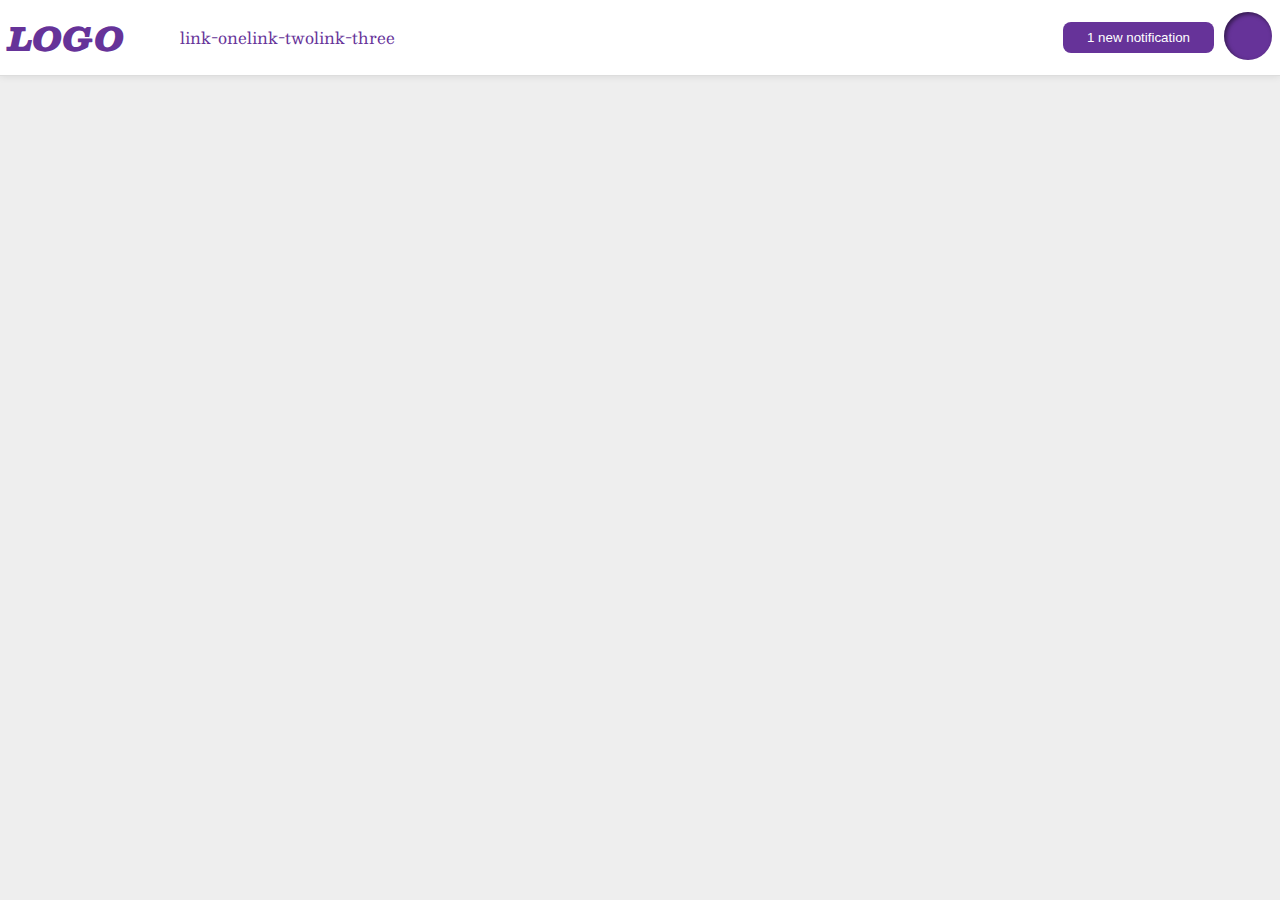
<file: foundations/flex/03-flex-header-2/index.html>
<!DOCTYPE html>
<html lang="en">
  <head>
    <meta charset="UTF-8">
    <meta http-equiv="X-UA-Compatible" content="IE=edge">
    <meta name="viewport" content="width=device-width, initial-scale=1.0">
    <title>Flex Header 2</title>
    <link rel="stylesheet" href="style.css">
  </head>
  <body>
    <div class="header">
      <div class="logo">
        LOGO
      </div>
      <ul class="links">
        <li><a href="https://google.com">link-one</a></li>
        <li><a href="https://google.com">link-two</a></li>
        <li><a href="https://google.com">link-three</a></li>
      </ul>
      <div class="profile">
        <button class="notifications">
          1 new notification
        </button>
        <div class="profile-image"></div>
      </div>
    </div>
  </body>
</html>
</file>
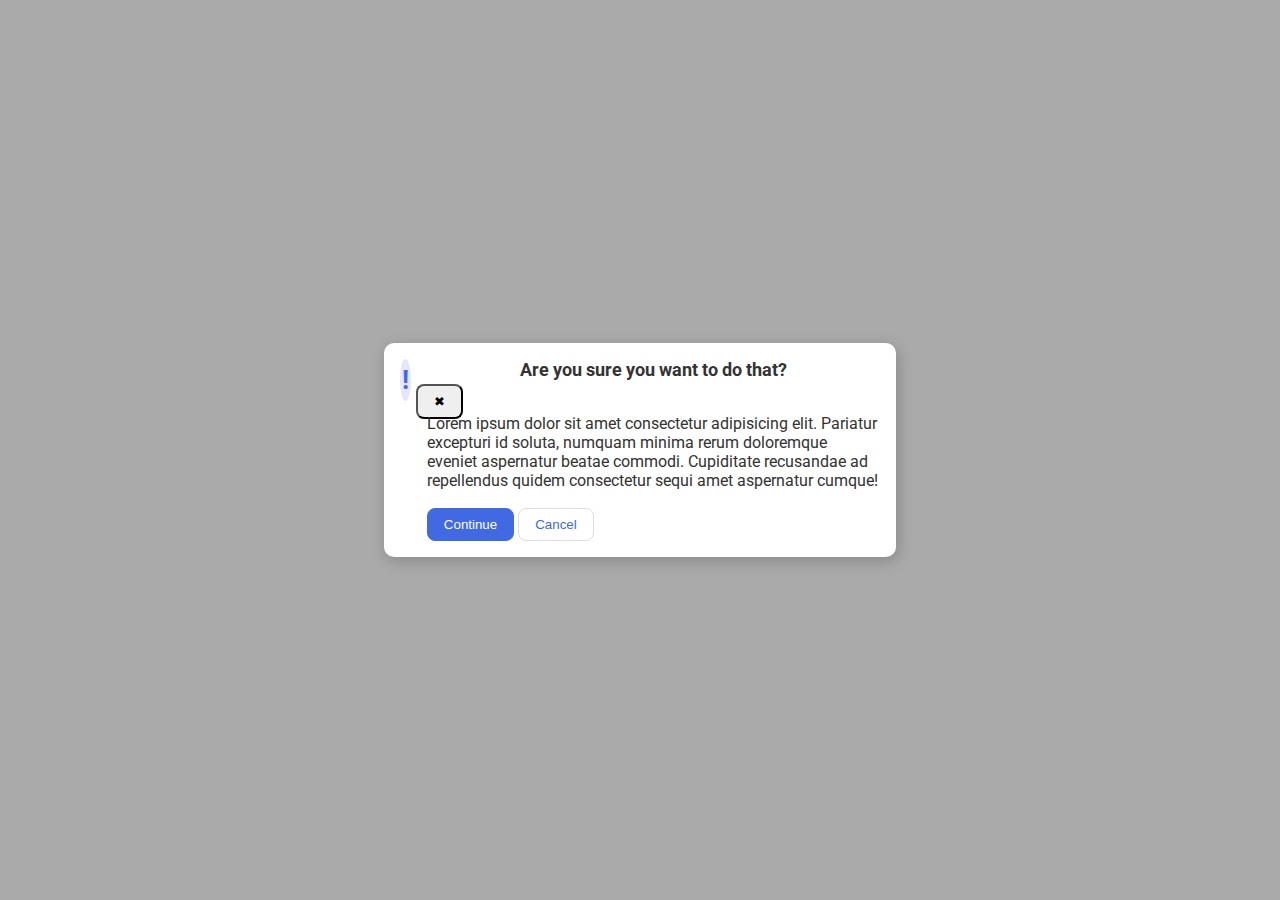
<file: foundations/flex/05-flex-modal/index.html>
<!DOCTYPE html>
<html lang="en">
  <head>
    <meta charset="UTF-8">
    <meta http-equiv="X-UA-Compatible" content="IE=edge">
    <meta name="viewport" content="width=device-width, initial-scale=1.0">
    <link rel="stylesheet" href="style.css">
    <title>Modal</title>
  </head>
  <body>
    <div class="modal">
      <div class="icon">!</div>

    <div class="container">
      <div class="header">Are you sure you want to do that?</div>
      <div class="close-btn">
        <button class="close-button">✖</button>
      </div>
      <div class="text">Lorem ipsum dolor sit amet consectetur adipisicing elit. Pariatur excepturi id soluta, numquam minima rerum doloremque eveniet aspernatur beatae commodi. Cupiditate recusandae ad repellendus quidem consectetur sequi amet aspernatur cumque!</div>
        <button class="continue">Continue</button>
        <button class="cancel">Cancel</button>
      </div>
    </div>
  </body>
</html>
</file>
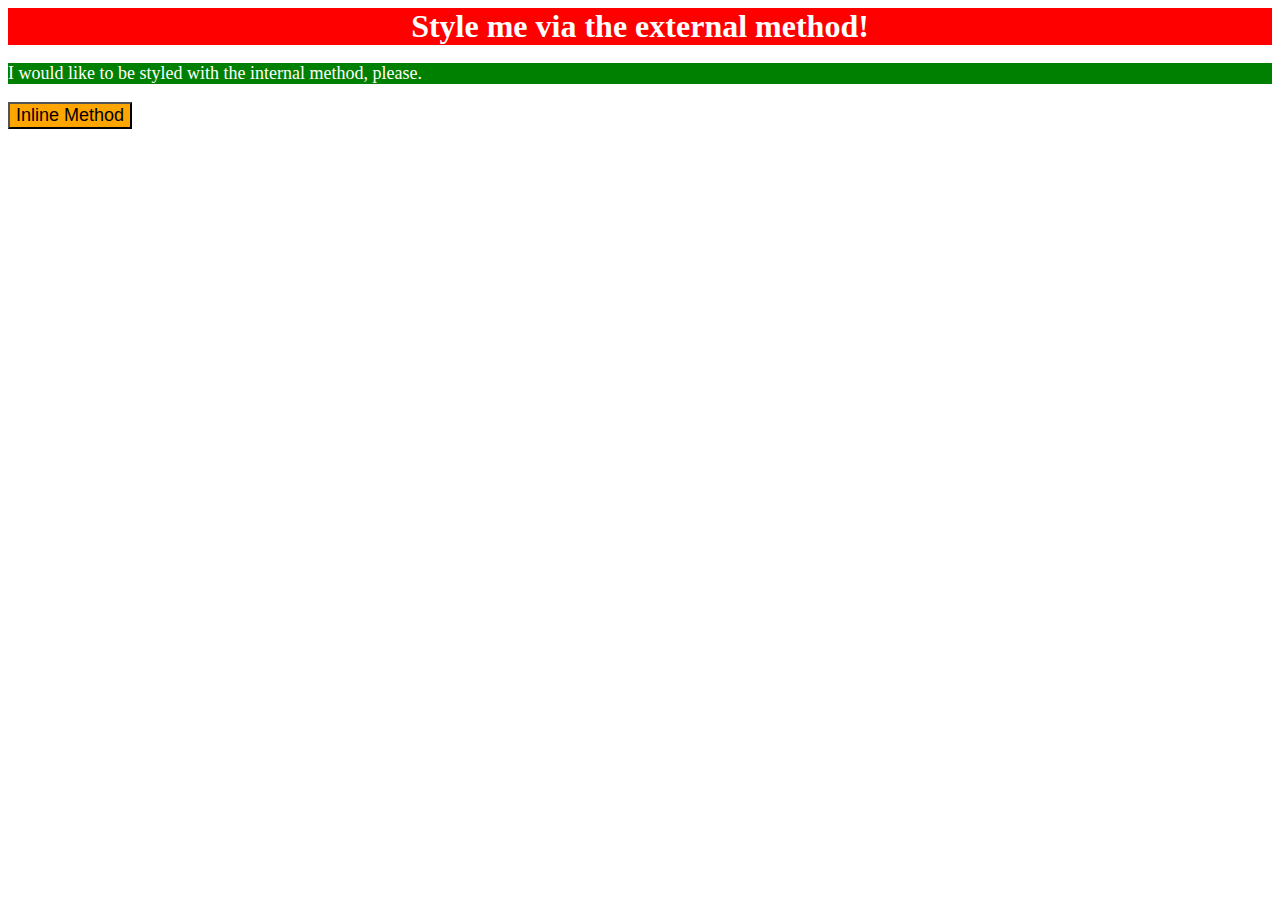
<file: foundations/intro-to-css/01-css-methods/index.html>
<!DOCTYPE html>
<html lang="en">
  <head>
    <meta charset="UTF-8">
    <meta http-equiv="X-UA-Compatible" content="IE=edge">
    <meta name="viewport" content="width=device-width, initial-scale=1.0">
    <link rel="stylesheet" href="style.css" />
    <style>
      p {
        background-color: green;
        color: white;
        font-size: 18px;
      }
    </style>
    <title>Methods for Adding CSS</title>
  </head>
  <body>
    <div>Style me via the external method!</div>
    <p>I would like to be styled with the internal method, please.</p>
    <button style="background-color: orange; font-size: 18px;">Inline Method</button>
  </body>
</html>
</file>
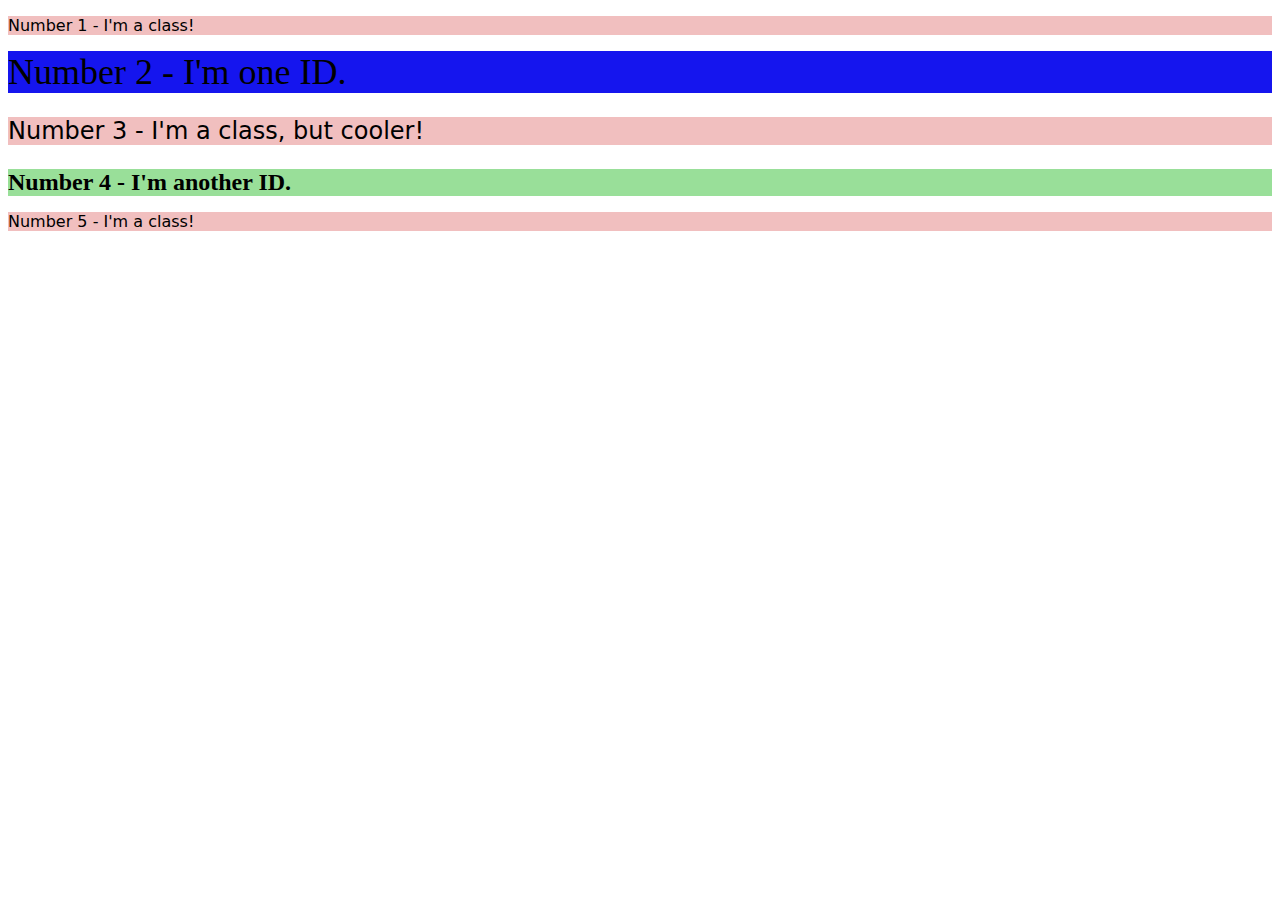
<file: foundations/intro-to-css/02-class-id-selectors/index.html>
<!DOCTYPE html>
<html lang="en">
  <head>
    <meta charset="UTF-8">
    <meta http-equiv="X-UA-Compatible" content="IE=edge">
    <meta name="viewport" content="width=device-width, initial-scale=1.0">
    <title>Class and ID Selectors</title>
    <link rel="stylesheet" href="style.css">
  </head>
  <body>
    <p class="first">Number 1 - I'm a class!</p>
    <div id="one">Number 2 - I'm one ID.</div>
    <p class="first one">Number 3 - I'm a class, but cooler!</p>
    <div id="two">Number 4 - I'm another ID.</div>
    <p class="first">Number 5 - I'm a class!</p>
  </body>
</html>
</file>
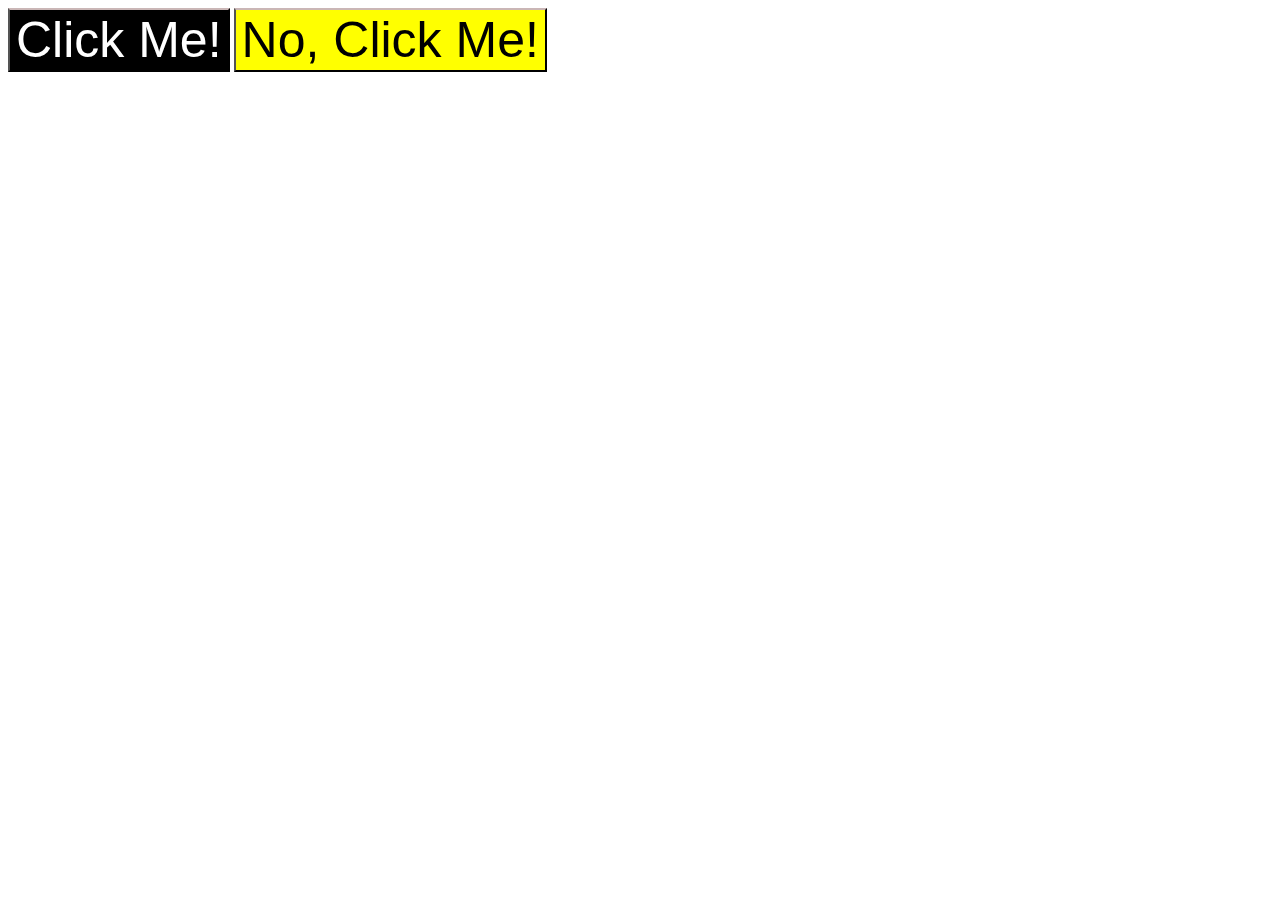
<file: foundations/intro-to-css/03-grouping-selectors/index.html>
<!DOCTYPE html>
<html lang="en">
  <head>
    <meta charset="UTF-8">
    <meta http-equiv="X-UA-Compatible" content="IE=edge">
    <meta name="viewport" content="width=device-width, initial-scale=1.0">
    <title>Grouping Selectors</title>
    <link rel="stylesheet" href="style.css">
  </head>
  <body>
    <button class="one">Click Me!</button>
    <button class="two">No, Click Me!</button>
  </body>
</html>
</file>
<file: foundations/flex/03-flex-header-2/style.css>
/* this is some magical font-importing.  
you'll learn about it later. */
@import url('https://fonts.googleapis.com/css2?family=Besley:ital,wght@0,400;1,900&display=swap');

body {
  margin: 0;
  background: #eee;
  font-family: Besley, serif;
}

.header {
  background: white;
  border-bottom: 1px solid #ddd;
  box-shadow: 0 0 8px rgba(0,0,0,.1);
  display: flex;
  align-items: center;
  justify-content: center;
  padding: 8px;
  gap: 16px;
}

.links {
  display: flex;
}

.profile {
  display: flex;
  margin-left: auto;

}

.profile-image {
  background: rebeccapurple;
  box-shadow: inset 2px 2px 4px rgba(0,0,0,.5);
  border-radius: 50%;
  width: 48px;
  height: 48px;
}

.logo {
  color: rebeccapurple;
  font-size: 32px;
  font-weight: 900;
  font-style: italic;
}

button {
  border: none;
  border-radius: 8px;
  background: rebeccapurple;
  color: white;
  padding: 8px 24px;
  margin: 10px;
}

a {
  /* this removes the line under our links */
  text-decoration: none;
  color: rebeccapurple;
}

ul {
  list-style-type: none;
  justify-content: left;
}
</file>
<file: foundations/flex/05-flex-modal/style.css>
@import url('https://fonts.googleapis.com/css2?family=Roboto:wght@400;700&display=swap');

html, body {
  height: 100%;
}

body {
  font-family: Roboto, sans-serif;
  margin: 0;
  background: #aaa;
  color: #333;
  /* I'll give you this one for free lol */
  display: flex;
  align-items: center;
  justify-content: center;
}

.modal {
  background: white;
  width: 480px;
  border-radius: 10px;
  box-shadow: 2px 4px 16px rgba(0,0,0,.2);
  display: flex;
  gap: 16px;
  padding: 16px;
}

.header {
  display: flex;
  align-items: center;
  justify-content: center;
  font-size: 18px;
  font-weight: 700;
  margin-bottom: 8px;
}

.text {
  margin-bottom: 18px;
}

.icon {
  color: royalblue;
  font-size: 26px;
  font-weight: 700;
  background: lavender;
  width: 42px;
  height: 42px;
  border-radius: 50%;
  display: flex;
  align-items: center;
  justify-content: center;
}

.close-btn {
  background: #eee;
  border-radius: 50px;
  color: #888;
  font-weight: 400;
  font-size: 16px;
  height: 24px;
  width: 24px;
  display: flex;
  align-items: center;
  justify-content: center;
  border: 1px solid #eee;
  padding: 0px;
}

button {
  cursor: pointer;
  padding: 8px 16px;
  border-radius: 8px;
}

button.continue {
  background: royalblue;
  border: 1px solid royalblue;
  color: white;
}

button.cancel {
  background: white;
  border: 1px solid #ddd;
  color: royalblue;
}
</file>
<file: foundations/intro-to-css/01-css-methods/style.css>
div {
    background-color: red;
    color: white;
    font-size: 32px;
    text-align: center;
    font-weight: bold;
}
</file>
<file: foundations/intro-to-css/02-class-id-selectors/style.css>
.first{
    background-color:rgb(241, 191, 191);
    font-family: Verdana, 'Dejavu Sans', sans-serif;
}

#one {
    background-color:rgb(21, 21, 238);
    font-size: 36px;
}

.first.one {
    font-size: 24px;
}

#two {
    background-color:rgb(153, 223, 153);
    font-size: 24px;
    font-weight: bold;
}
</file>
<file: foundations/intro-to-css/03-grouping-selectors/style.css>
button {
    border-top-color:rgb(202, 182, 182);
    border-width: 2px;
    font-size: 50px;
}

.one {
    background-color: black;
    color: white;
}

.two {
    background-color: yellow;
    color: black;
}
</file>
